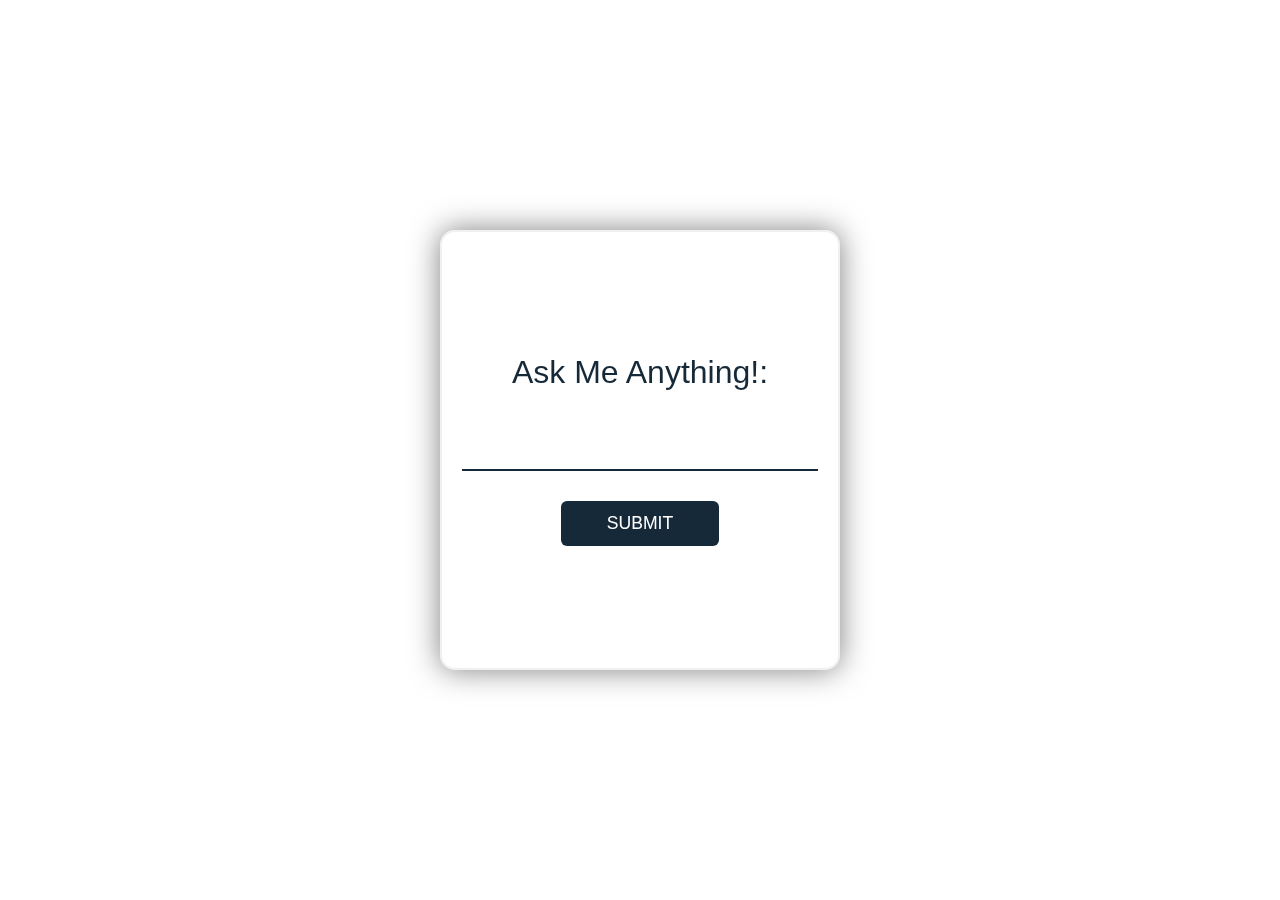
<file: index.html>
<!DOCTYPE html>
<html lang="en">
<head>
    <meta charset="UTF-8">
    <meta name="viewport" content="width=device-width, initial-scale=1.0">
    <link rel="stylesheet" href="style.css">
    <title>Answer Teller</title>
    <script src="https://code.jquery.com/jquery-3.6.4.min.js"></script>
    
</head>
<body>

    <header>
        <h2 class="logo">ASK ME</h2>
    </header>

    <div class="wrapper">
        <div class="question">
            <form action="index2.html">
                <label for="qus-box" class="qus-l">Ask Me Anything!:</label>
                <input type="textbox" size="50" id="qus-box" name="qus-box" class="qus">
                <button type="submit" name="submit" class="btn">SUBMIT</button>
            </form>
        </div>
    </div>
    
</body>
</html>
</file>
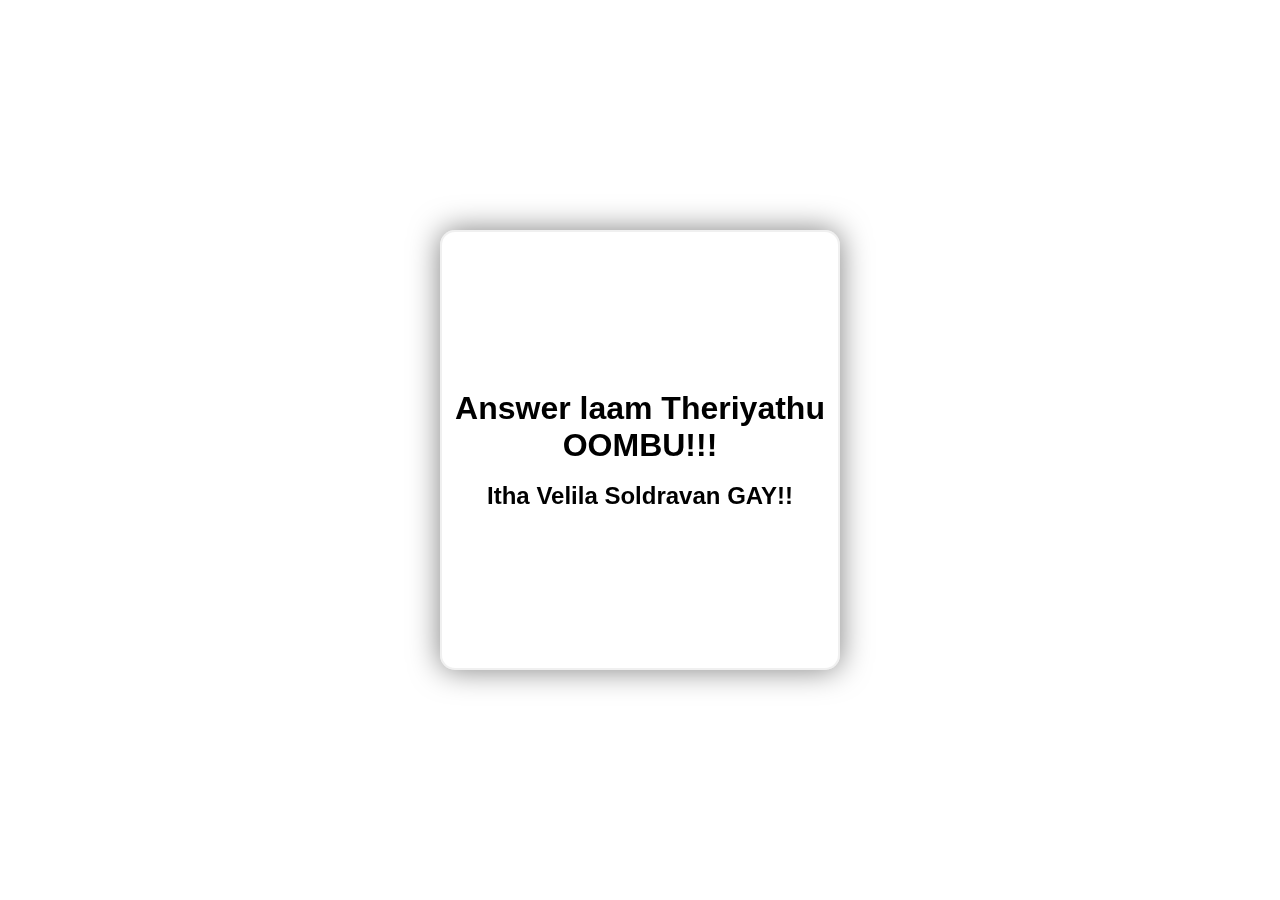
<file: index2.html>
<!DOCTYPE html>
<html lang="en">
<head>
    <meta charset="UTF-8">
    <meta name="viewport" content="width=device-width, initial-scale=1.0">
    <link rel="stylesheet" href="style.css">
    <title>Answer Teller</title>
    <script src="https://code.jquery.com/jquery-3.6.4.min.js"></script>
    
</head>
<body>

    <header>
        <h2 class="logo">ASK ME</h2>
    </header>

    <div class="wrapper">
        <div class="answer">
            <h3>Answer laam Theriyathu OOMBU!!!</h3><br>
            <h4>Itha Velila Soldravan GAY!!</h4>
        </div>
    </div>
    
</body>
</html>
</file>
<file: style.css>
*{
    margin: 0;
    padding: 0;
    box-sizing: border-box;
    font-family: 'Poppins',sans-serif;
}

body{
    display: flex;
    justify-content: center;
    align-items: center;
    min-height: 100vh;
    background: url(https://wallpapercave.com/wp/wp4626258.jpg)no-repeat;
    background-size: cover;
}

header{
    position: fixed;
    top: 0;
    left: 0;
    width: 100%;
    padding: 20px 100px;
    display: flex;
    justify-content: space-between;
    align-items: center;
    z-index: 99;
}

.logo {
    font-size: 2em;
    color: white;
    user-select: none;
}

.wrapper{
    position: relative;
    width: 400px;
    height: 440px;
    background: transparent;
    border: 2px solid rgba(225, 225, 225, .5);
    border-radius: 15px;
    backdrop-filter: blur(20px);
    box-shadow: 0 0 30px rgba(0, 0, 0, .5);
    display: flex;
    justify-content: center;
    align-items: center;
    overflow: hidden;
}

.wrapper .question{
    width: 100%;
    padding: 0;
    text-align: center;
    transition: transform .18s ease;
    transform: translateX(0);
}

.answer h3{
    font-size: 2em;
    color: 162938;
    text-align: center;
}

.answer h4{
    font-size: 1.5em;
    color: 162938;
    text-align: center;
}

.qus-l{
    justify-content: center;
    text-align: center;
    font: 2em bolder;
    font-family: 'Segoe UI', Tahoma, Geneva, Verdana, sans-serif;
    color: #162938;
    font-weight: 500;
    pointer-events: none;
}

.qus{
    position: relative;
    justify-content: center;
    width: 90%;
    height: 50px;
    font-size: 1.2em;
    border: none;
    border-bottom: 2px solid #162938;
    margin: 30px 0;
    background: transparent;
    outline: none;
    color: #162938;
    font-weight: 600;
}

.btn{
    width: 40%;
    height: 45px;
    background: #162938;
    border: none;
    outline: none;
    border-radius: 6px;
    cursor: pointer;
    font-size: 1.1em;
    color: #fff;
    font: bolder;
    font-weight: 500;
    transition: 0.5s;
}

.btn:hover{
    background: #fff;
    color: rgb(46, 46, 46);
}
</file>
